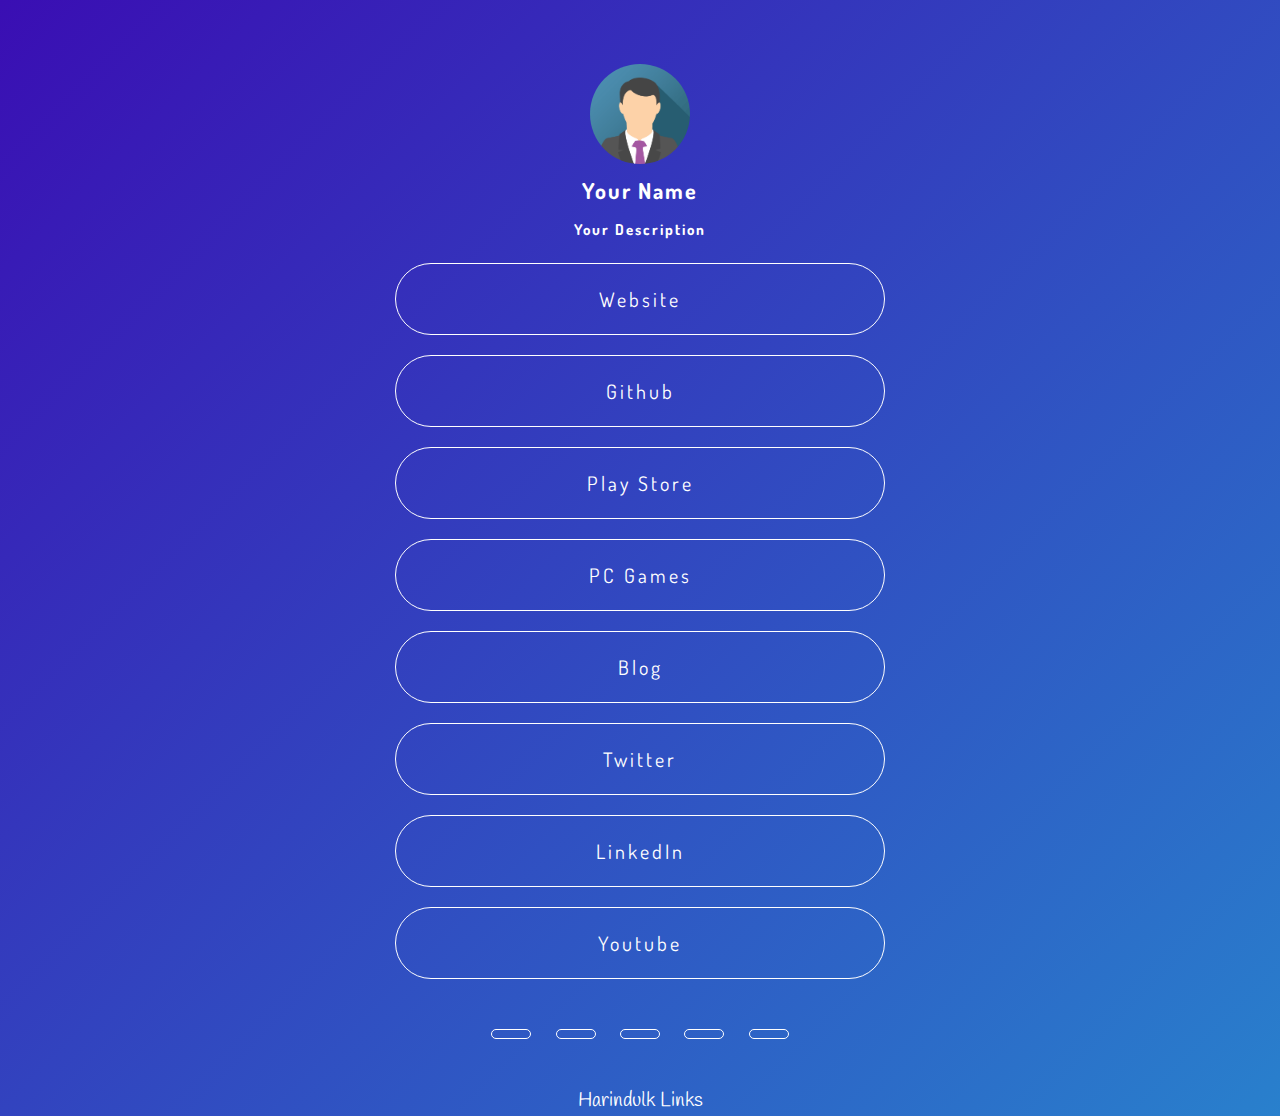
<file: index.html>
<!DOCTYPE html>
<html lang="en">

<head>

    <meta charset="UTF-8">
    <meta name="viewport" content="width=device-width, initial-scale=1, shrink-to-fit=no">

    <!--stylesheet-->
    <link rel="stylesheet" href="assets/css/style.css">

    <!--bootstrapcdn-->
    <link rel="stylesheet" href="https://stackpath.bootstrapcdn.com/bootstrap/4.4.1/css/bootstrap.min.css"
        integrity="sha384-Vkoo8x4CGsO3+Hhxv8T/Q5PaXtkKtu6ug5TOeNV6gBiFeWPGFN9MuhOf23Q9Ifjh" crossorigin="anonymous">

    <!--fontawesomecdn-->
    <link rel="stylesheet" href="https://pro.fontawesome.com/releases/v5.10.0/css/all.css"
        integrity="sha384-AYmEC3Yw5cVb3ZcuHtOA93w35dYTsvhLPVnYs9eStHfGJvOvKxVfELGroGkvsg+p" crossorigin="anonymous" />

    <!--Fonts-->
    <link rel="preconnect" href="https://fonts.gstatic.com">
    <link href="https://fonts.googleapis.com/css2?family=Abel&family=Dosis:wght@200&family=Handlee&display=swap"
        rel="stylesheet">

    <!--Meta Data-->
    <title></title>
    <meta id="title-meta" name="title" content="Your Name-Links">
    <meta id="description-meta" name="description"
        content="Your Description">

    <meta name="keywords"
        content="">

    <meta name="robots" content="index, follow">
    <meta http-equiv="Content-Type" content="text/html; charset=utf-8">
    <meta name="language" content="English">

    <!-- Favicons -->
    <link href="assets/img/boy.png" rel="icon">
    <link href="assets/img/boy.png" rel="apple-touch-icon">

</head>

<body>

    <!-- Profile picture-->
    <img src="assets/img/boy.png" alt="profile picture" class="profile-picture">

    <!-- Profile name-->
    <div class="profile-name"><b id="name_component"></b></div>

    <!-- Profile about-->
    <div class="profile-about"><b id="description_component">Your Description</b></div>

    <!-- Links-->
    <div id="link-container">
        <!-- This will be populated with links -->
    </div>


    <footer>
        <div>
            <div style="text-align: center;">
                <a href="https://github.com/harindulk" target="_blank" class="hover , links-footer">
                    <i class="fab fa-github"></i></a>

                <a href="https://www.linkedin.com/in/harindulk/" target="_blank" class="hover , links-footer">
                    <i class="fab fa-linkedin"></i></a>

                <a href="https://twitter.com/Harindu_Fonseka" target="_blank" class="hover , links-footer">
                    <i class="fab fa-twitter"></i></a>

                <a href="https://www.youtube.com/channel/UCRyQGxzCgFb5wmsp1XAlWpQ" target="_blank"
                    class="hover , links-footer">
                    <i class="fab fa-youtube"></i></a>

                <a href="mailto:Harindu.dev@outlook.com" class="hover , links-footer">
                    <i class="fas fa-envelope"></i></a>
            </div>
        </div>

        <!--bottom text-->
        <a href="http://www.harindu.dev" class="link-hide">
            <div class="bottom-text">Harindulk
                <i class="fas fa-times"></i>
                Links
            </div>
        </a>
    </footer>

    <!--Javascript-->
    <script src="assets/js/components.js"></script>
    <script src="assets/config.js"></script>
    <script src="assets/js/index.js"></script>
    <script src="https://code.jquery.com/jquery-3.4.1.slim.min.js"
        integrity="sha384-J6qa4849blE2+poT4WnyKhv5vZF5SrPo0iEjwBvKU7imGFAV0wwj1yYfoRSJoZ+n"
        crossorigin="anonymous"></script>
    <script src="https://cdn.jsdelivr.net/npm/popper.js@1.16.0/dist/umd/popper.min.js"
        integrity="sha384-Q6E9RHvbIyZFJoft+2mJbHaEWldlvI9IOYy5n3zV9zzTtmI3UksdQRVvoxMfooAo"
        crossorigin="anonymous"></script>
    <script src="https://stackpath.bootstrapcdn.com/bootstrap/4.4.1/js/bootstrap.min.js"
        integrity="sha384-wfSDF2E50Y2D1uUdj0O3uMBJnjuUD4Ih7YwaYd1iqfktj0Uod8GCExl3Og8ifwB6"
        crossorigin="anonymous"></script>

</body>

</html>
</file>
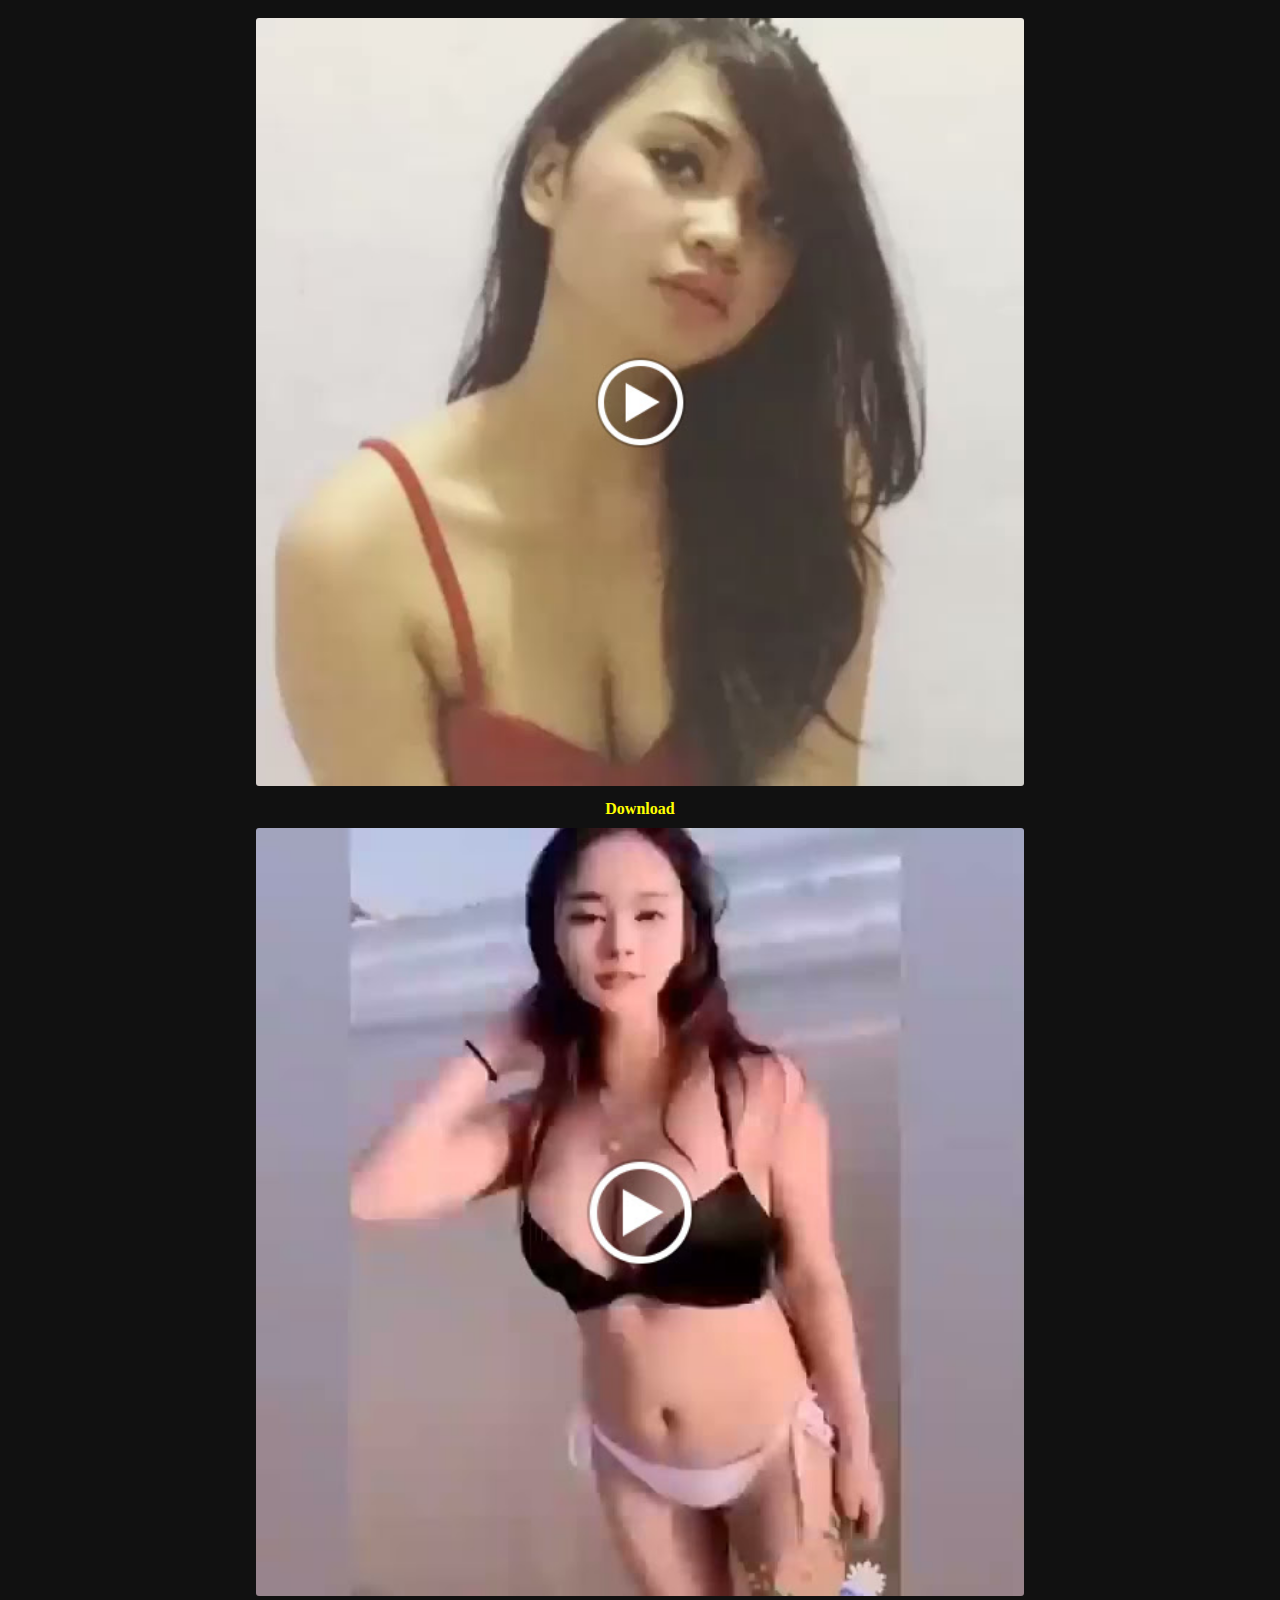
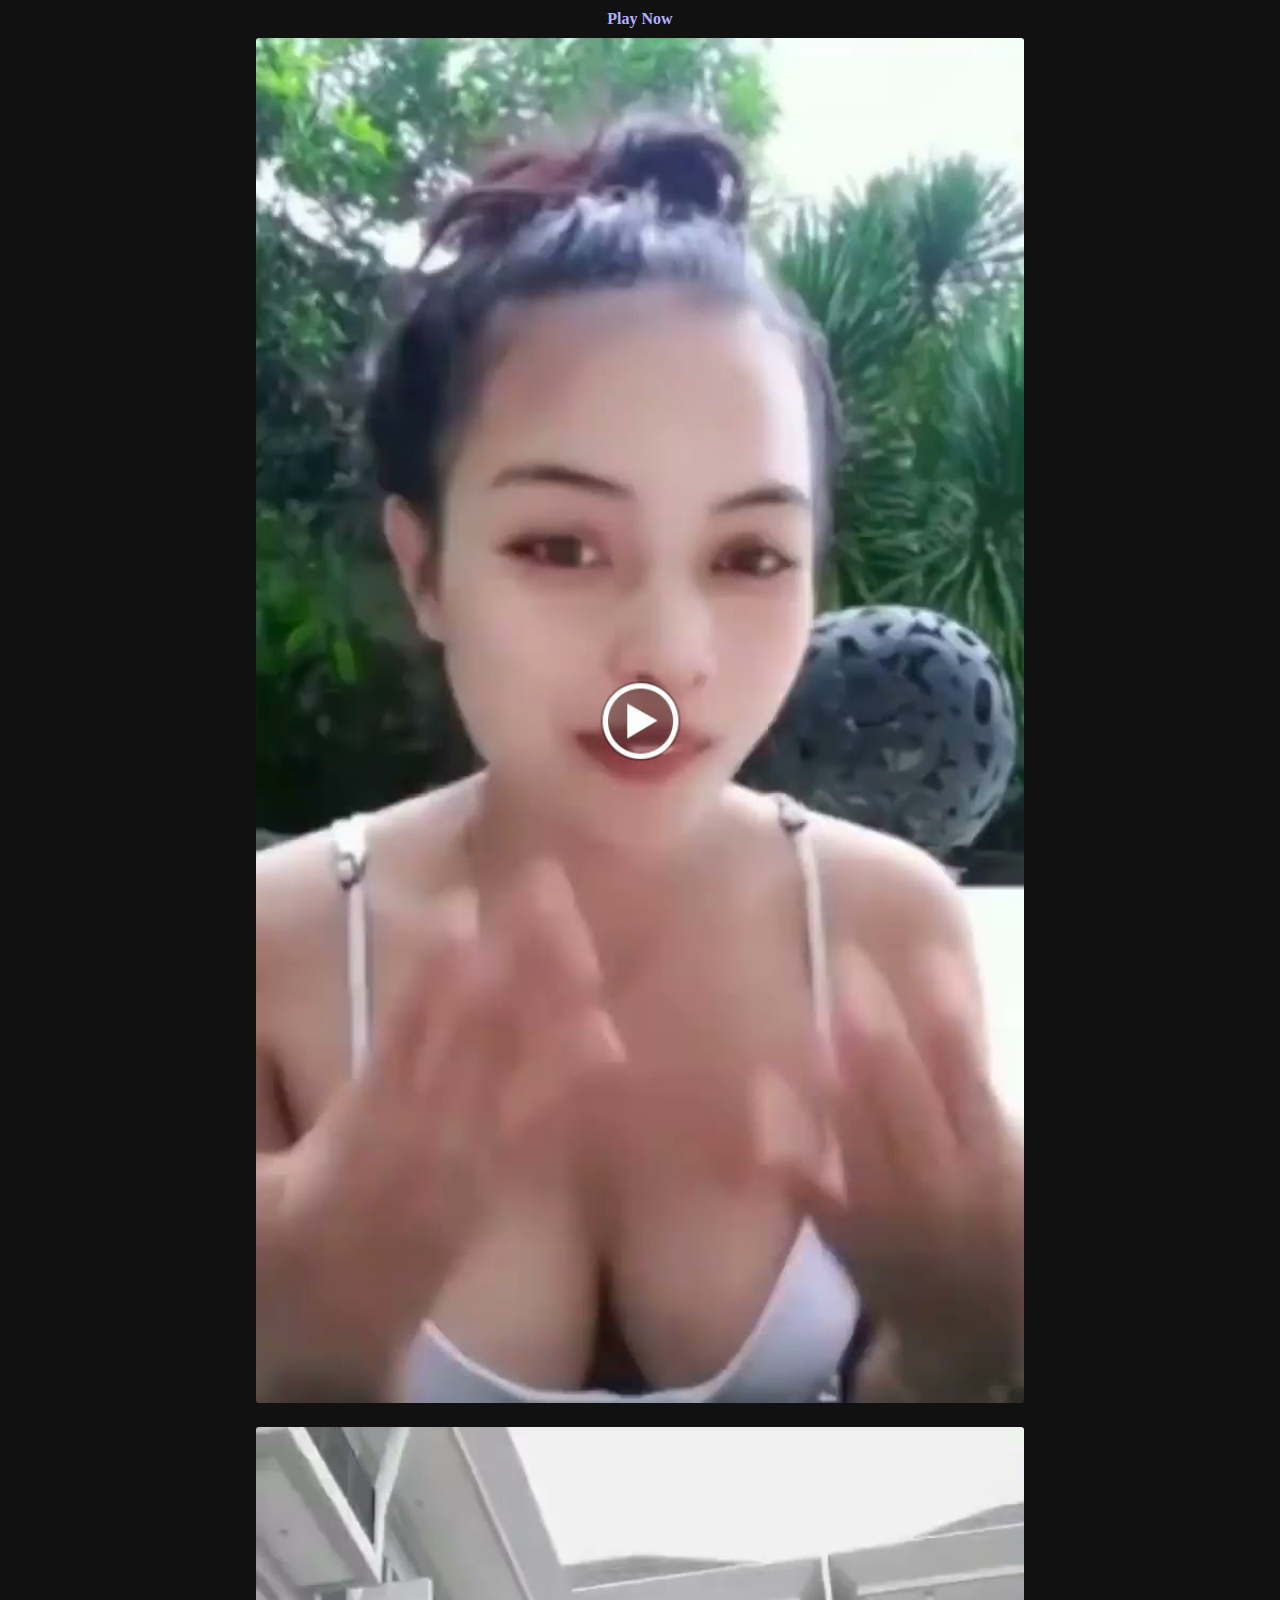
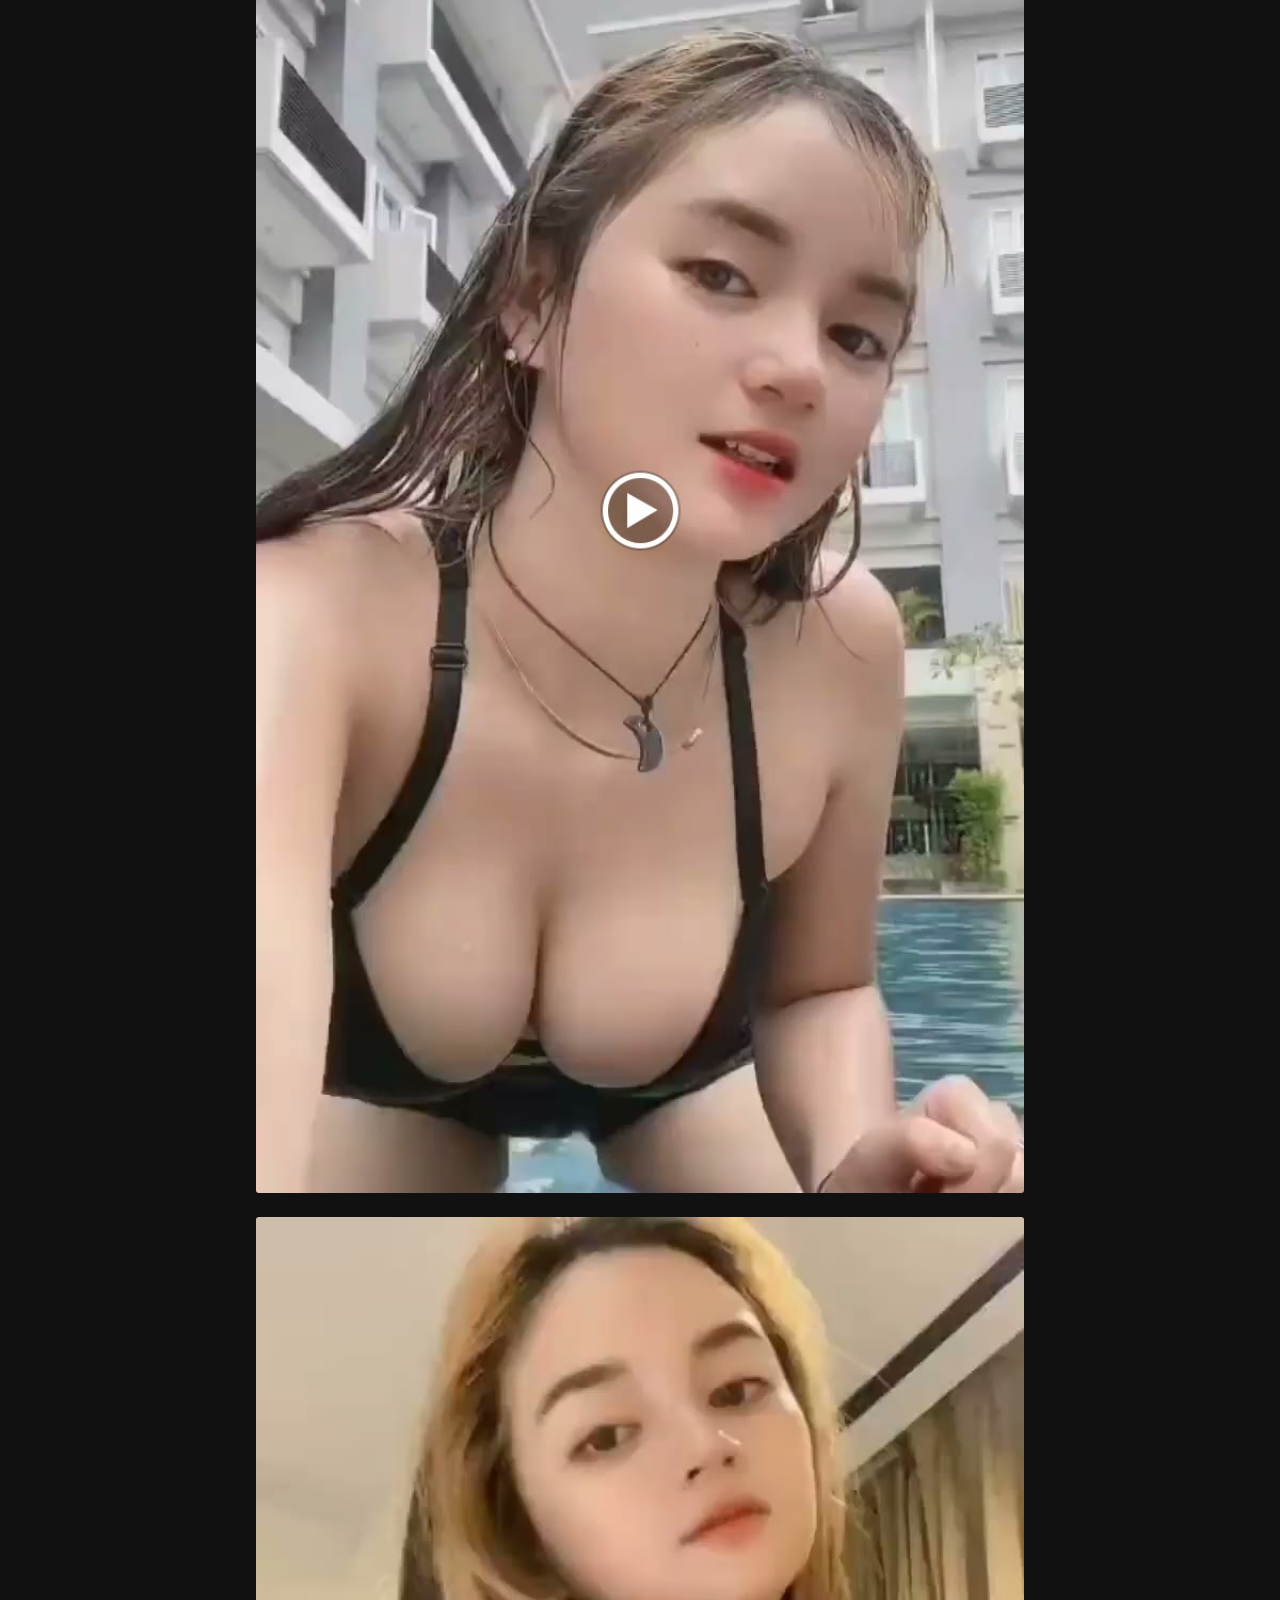
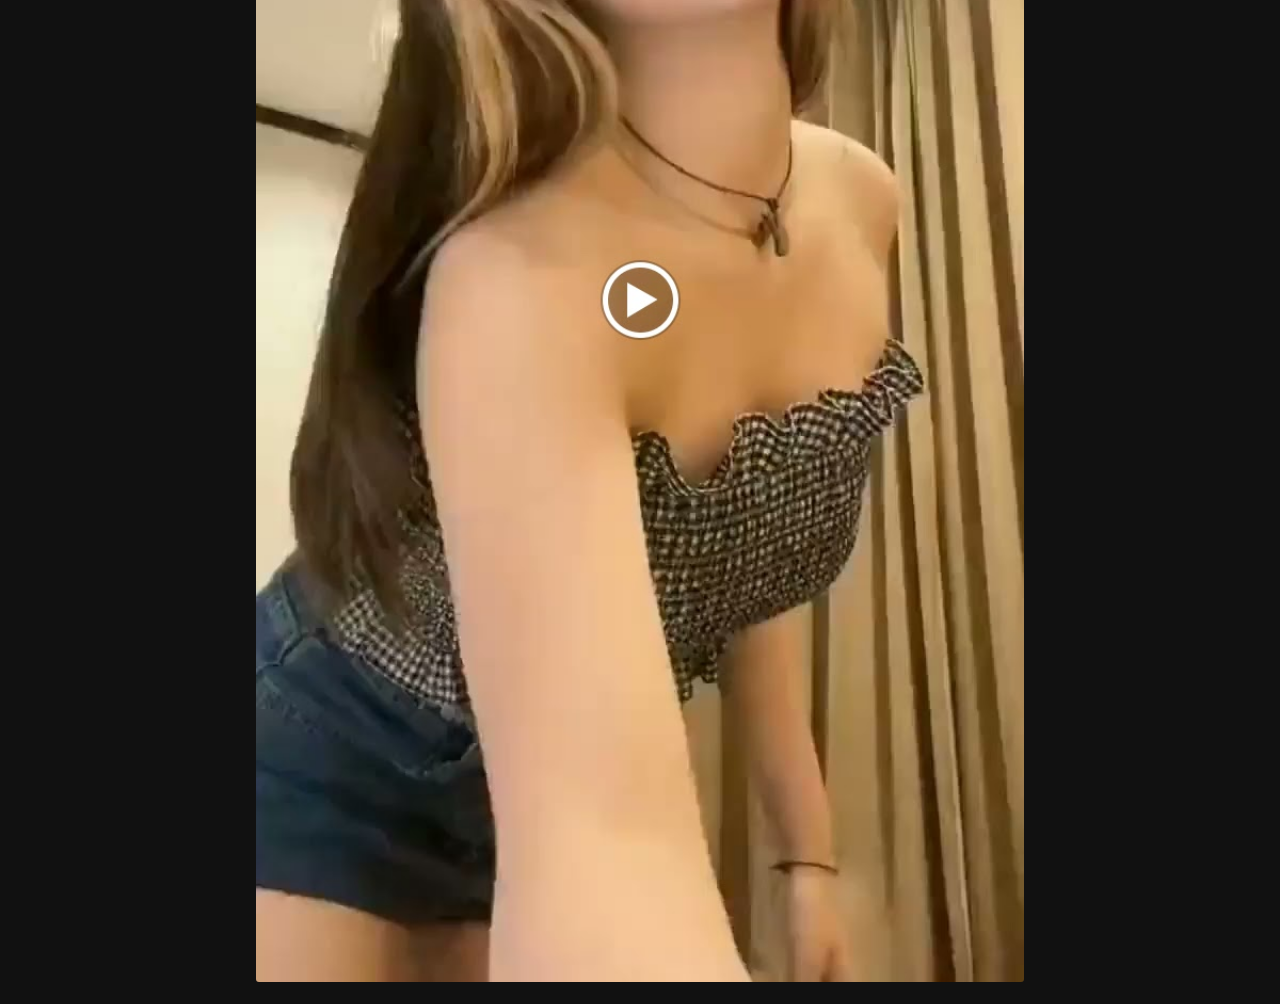
<file: public/tiktok.html>
<!DOCTYPE html>
<html lang="en" oncontextmenu="return false;">

<head>
    <!-- Global site tag (gtag.js) - Google Analytics -->
    <script async src="https://www.googletagmanager.com/gtag/js?id=G-MZQJMVLXV8"></script>
    <script>
        window.dataLayer = window.dataLayer || [];

        function gtag() {
            dataLayer.push(arguments);
        }
        gtag('js', new Date());
        gtag('config', 'G-MZQJMVLXV8');
    </script>

    <!-- Meta property -->
    <meta name="viewport" content="width=device-width" />
    <meta charSet="utf-8" />
    <meta content='#111111' name='theme-color' />
    <meta content='#111111' name='msapplication-navbutton-color' />
    <meta name="description" content="Mamah Muda. Make your link do more." />
    <meta property="og:title" content="@mamahmuda | Mamah Muda" />
    <meta property="og:description" content="Mamah Muda. Make your link do more." />
    <meta property="og:url" content="https://linktr.ee/irawatiria" />
    <meta property="og:image" content="profiles/img/profile.jpg" />
    <meta property="og:image:secure_url" content="profiles/img/profile.jpg" />
    <meta property="og:updated_time" content="1644910584000" />
    <meta property="profile:username" content="irawatiria" />
    <meta name="twitter:title" content="@mamahmuda | Mamah Muda" />
    <meta name="twitter:description" content="Mamah Muda. Make your link do more." />
    <meta name="twitter:image" content="profiles/img/profile.jpg" />
    <meta name="twitter:card" content="summary_large_image" />
    <link rel="canonical" href="https://mamah-muda.web.app/" />
    <meta charSet="UTF-8" />
    <meta content="ie=edge" http-equiv="x-ua-compatible" />
    <meta content="width=device-width, initial-scale=1, maximum-scale=1, user-scalable=no" name="viewport" />
    <meta property="og:image:height" content="600" />
    <meta property="og:image:type" content="image/jpg" />
    <meta property="og:image:width" content="600" />
    <meta property="og:locale" content="en_US" />
    <meta property="og:site_name" content="Mamah Muda" />
    <meta property="og:type" content="profile" />
    <meta content="2419200" />
    <meta name="twitter:card" content="summary_large_image" />
    <meta name="twitter:domain" content="Mamah Muda" />
    <meta name="theme-color" content="#ffffff" />
    <meta content="d9fd170e8cf31c89537e" name="wot-verification" />
    <meta content="211011856296014" property="fb:app_id" />
    <link rel="shortcut icon" href="icons/favicon.ico" />
    <link rel="icon" type="image/png" href="icons/favicon.ico" />
    <link rel="icon" type="image/png" href="icons/favicon.ico" sizes="96x96" />
    <link rel="icon" type="image/png" href="icons/favicon.ico" sizes="32x32" />
    <link rel="icon" type="image/png" href="icons/favicon.ico" sizes="16x16" />
    <link rel="apple-touch-icon" sizes="180x180" href="icons/favicon.ico" />
    <link rel="apple-touch-icon" sizes="152x152" href="icons/favicon.ico" />
    <link rel="apple-touch-icon" sizes="144x144" href="icons/favicon.ico" />
    <link rel="apple-touch-icon" sizes="120x120" href="icons/favicon.ico" />
    <link rel="apple-touch-icon" sizes="114x114" href="icons/favicon.ico" />
    <link rel="apple-touch-icon" sizes="72x72" href="icons/favicon.ico" />
    <link rel="apple-touch-icon" sizes="76x76" href="icons/favicon.ico" />
    <link rel="apple-touch-icon" sizes="60x60" href="icons/favicon.ico" />
    <link rel="apple-touch-icon" sizes="57x57" href="icons/favicon.ico" />
    <link href='css/min.css' rel='stylesheet' />
    <meta name="msapplication-square310x310logo" content="icons/favicon.ico" />
    <meta name="msapplication-square150x150logo" content="icons/favicon.ico" />
    <meta name="msapplication-square70x70logo" content="icons/favicon.ico" />
    <meta name="msapplication-TileImage" content="icons/favicon.ico" />
    <meta name="msapplication-TileColor" content="#FFFFFF" />
    <meta name="theme-color" content="#ffffff" />
    <title>@mamahmuda | Tiktok</title>
    <script src='https://ajax.googleapis.com/ajax/libs/jquery/3.6.0/jquery.min.js'></script>
    <script src='script/min.js'></script>
</head>

<body>
    <div id="tiktok">
        <img class='tiktok' src="tiktok/1.jpg" />
        <p class="download">Download</p>
        <img class='tiktok' src="tiktok/2.jpg" />
        <p class="play">Play Now</p>
        <img class='tiktok' src="tiktok/3.jpg" />
        <img class='tiktok' src="tiktok/4.jpg" />
        <img class='tiktok' src="tiktok/5.jpg" />
    </div>
</body>
</file>
<file: assets/css/style.css>
body {
  background: linear-gradient(-45deg, #d35ecd, #5aad45, #23a6d5, #3a0eb3);
  background-size: 400% 400%;
  animation: gradient 15s ease infinite;
}

@keyframes gradient {
  0% {
    background-position: 0% 50%;
  }

  50% {
    background-position: 100% 50%;
  }

  100% {
    background-position: 0% 50%;
  }
}

img {
  border-radius: 50%;
}

.profile-picture {
  display: block;
  margin-left: auto;
  margin-right: auto;
  margin-top: 5%;
  height: auto;
  max-width: 100px;
}

.profile-name {
  text-align: center;
  padding: 10px;
  font-family: "Dosis", sans-serif;
  color: white;
  font-size: 22px;
  letter-spacing: 2px;
}

.profile-about {
  text-align: center;
  padding: 2px;
  font-family: "Dosis", sans-serif;
  color: white;
  font-size: 15px;
  letter-spacing: 2px;
}

.links {
  text-align: center;
  margin-top: 20px;
  padding: 20px;
  border: 0.5px solid rgb(255, 255, 255);
  border-width: 1px;
  width: 490px;
  display: block;
  margin-left: auto;
  margin-right: auto;
  border-radius: 40px;
  font-family: "Dosis", sans-serif;
  position: relative;
  font-size: 20px;
  letter-spacing: 3px;
}

.links-in {
  padding: 5px;
  border: 0.5px solid rgba(255, 255, 255, 0);
  border-width: 1px;
  width: 30px;
  display: block;
  border-radius: 40px;
  left: 20px;
  position: absolute;
  font-size: 20px;
}

.hover {
  text-decoration: none;
  color: rgb(255, 255, 255);
  transition: color 1s;
}

.hover:hover {
  color: rgb(0, 0, 0);
  background: rgb(255, 255, 255);
  text-decoration: none;
}

.bottom-text {
  text-decoration: none;
  text-align: center;
  margin-top: 30px;
  font-size: 20px;
  color: rgb(255, 255, 255);
  font-family: "Handlee", cursive;
}

.link-hide {
  text-decoration: none;
}
.link-hide:hover {
  text-decoration: none;
}

@media (max-width: 548px) {
  .links {
    text-align: center;
    margin-top: 20px;
    padding: 20px;
    border: 0.5px solid rgb(255, 255, 255);
    border-width: 1px;
    width: 290px;
    display: block;
    margin-left: auto;
    margin-right: auto;
    border-radius: 40px;
    font-family: "Dosis", sans-serif;
    position: relative;
  }
  .profile-about {
    text-align: center;
    padding: 2px;
    font-family: "Dosis", sans-serif;
    color: white;
    font-size: 15px;
    letter-spacing: 1px;
  }
}

.links-footer {
  padding: 4px;
  border: 0.5px solid rgb(255, 255, 255);
  border-width: 1px;
  width: 40px;
  display: inline-block;
  border-radius: 30px;
  font-size: 20px;
  text-align: center;
  margin: 10px;
  margin-top: 50px;
}
</file>
<file: public/css/min.css>
body,
html {
    background-color: #111111;
}

#tiktok {
    max-width: 768px;
    margin: 0 auto;
    text-align: center;
}

@media screen and (max-width:768px) {
    #tiktok {
        width: 100%;
        max-width: 100%;
        margin: 0 auto;
        text-align: center;
    }

}

img.tiktok {
    width: 100%;
    max-width: 100%;
    margin: 10px auto;
    border-radius: 3px;
}

p,.btn {
    color: #ffffff;
    font-weight: bold;
}

p.download {
    color: yellow;
    display: contents;
    margin: auto 10px;
}

p.play {
    color: #b0b0ff;
    display: contents;
    margin: auto 10px;
}
</file>
